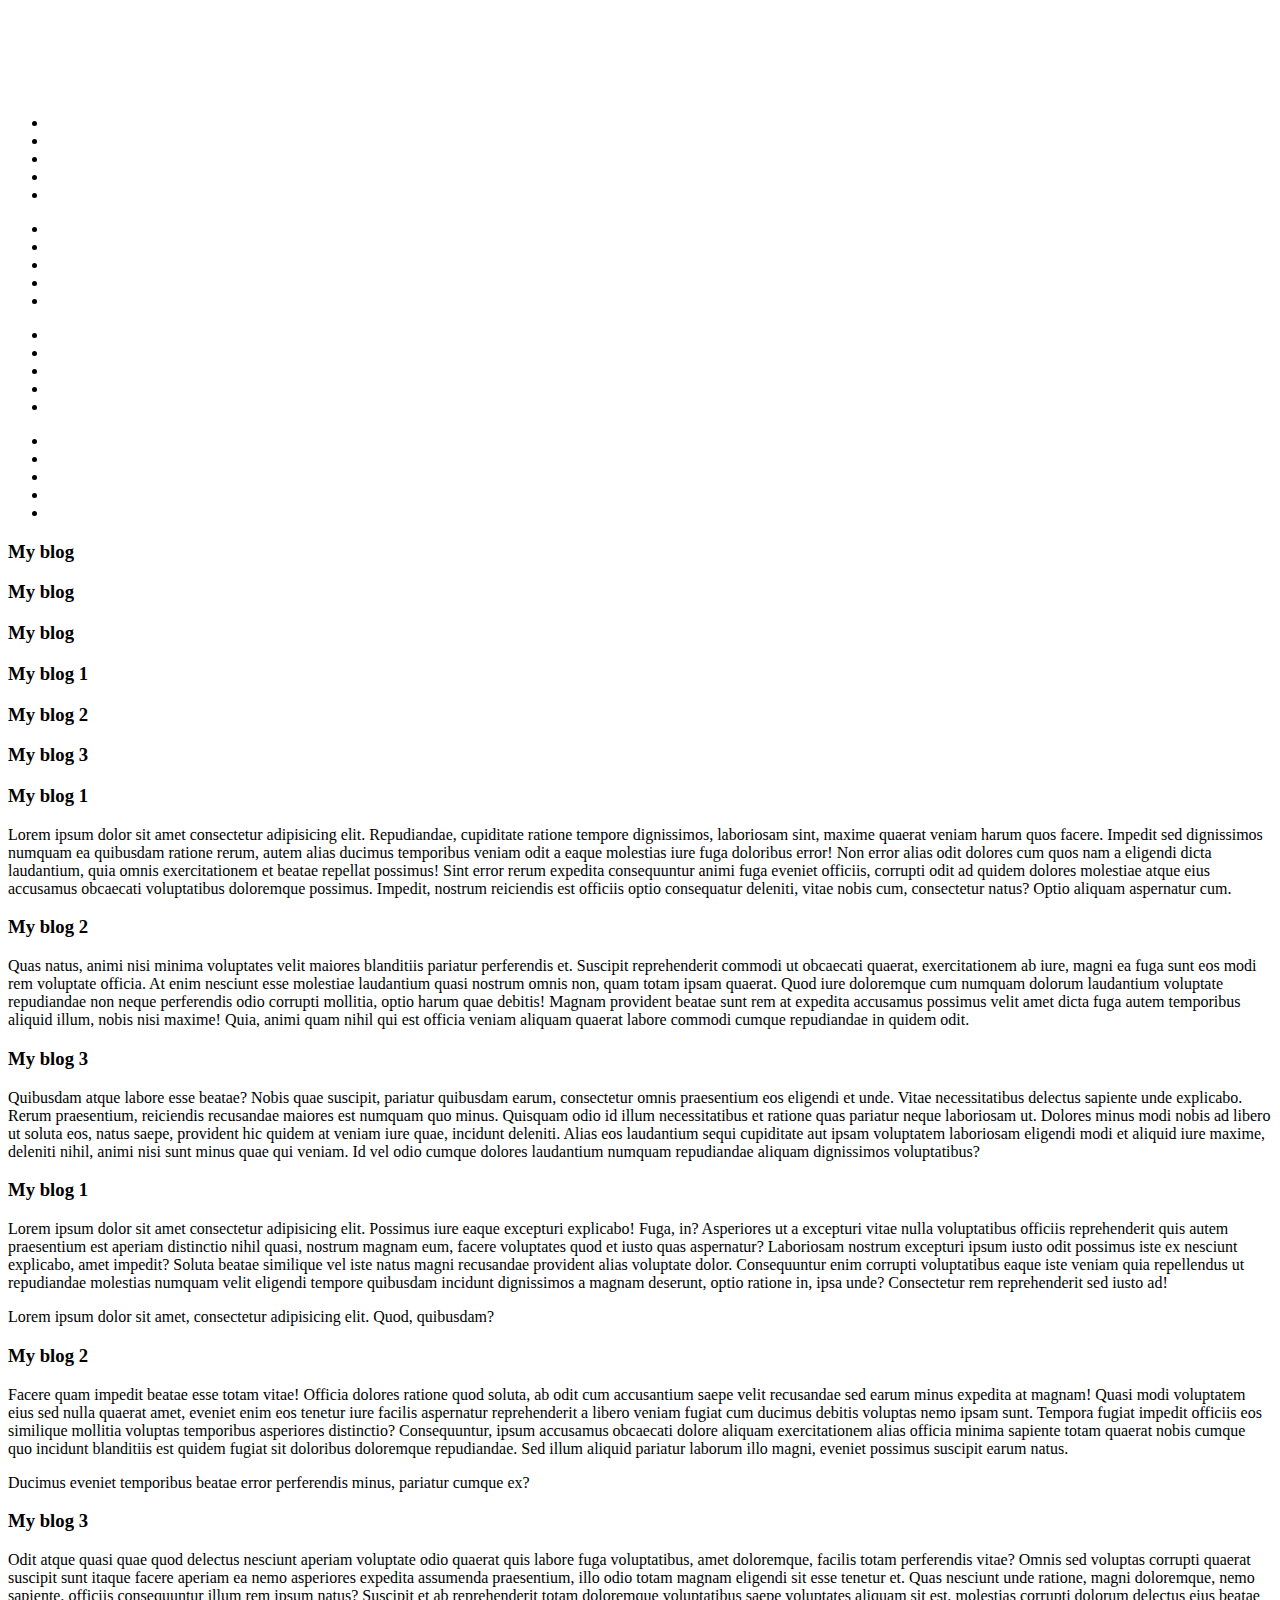
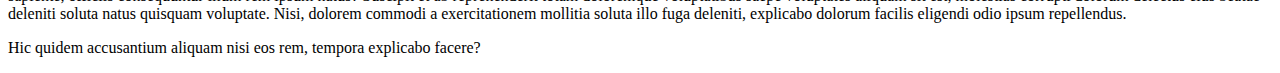
<file: emmet.html>
<!DOCTYPE html>
<html lang="en">
<head>
    <meta charset="UTF-8">
    <meta name="viewport" content="width=device-width, initial-scale=1.0">
    <title>Document</title>
</head>
<body>
    
</body>
</html>
<!-- li*5 -->
<li></li>
<li></li>
<li></li>
<li></li>
<li></li>

<!-- ul>li*5 -->
<ul>
    <li></li>
    <li></li>
    <li></li>
    <li></li>
    <li></li>
</ul>
<!-- ul>li*5>a -->
<ul>
    <li><a href=""></a></li>
    <li><a href=""></a></li>
    <li><a href=""></a></li>
    <li><a href=""></a></li>
    <li><a href=""></a></li>
</ul>
<!-- ul.dropdown -->
<ul class="dropdown"></ul>

<!-- ul.dropdown#user -->
<ul class="dropdown" id="user"></ul>

<!-- ul.dropdown#user>li*5.item -->
<!-- ul.dropdown#user>li.item*5 -->
<ul class="dropdown" id="user">
    <li class="item"></li>
    <li class="item"></li>
    <li class="item"></li>
    <li class="item"></li>
    <li class="item"></li>
</ul>

<!-- ul.dropdown#user>li.item*5>a.menuItem -->
<ul class="dropdown" id="user">
    <li class="item"><a href="" class="menuItem"></a></li>
    <li class="item"><a href="" class="menuItem"></a></li>
    <li class="item"><a href="" class="menuItem"></a></li>
    <li class="item"><a href="" class="menuItem"></a></li>
    <li class="item"><a href="" class="menuItem"></a></li>
</ul>


<!-- main>article.blog*3>h3 -->
<main>
    <article class="blog">
        <h3></h3>
    </article>
    <article class="blog">
        <h3></h3>
    </article>
    <article class="blog">
        <h3></h3>
    </article>
</main>
<!-- main>article.blog*3>h3{My blog} -->
<main>
    <article class="blog">
        <h3>My blog</h3>
    </article>
    <article class="blog">
        <h3>My blog</h3>
    </article>
    <article class="blog">
        <h3>My blog</h3>
    </article>
</main>
<!-- main>article.blog*3>h3{My blog $} -->
<main>
    <article class="blog">
        <h3>My blog 1</h3>
    </article>
    <article class="blog">
        <h3>My blog 2</h3>
    </article>
    <article class="blog">
        <h3>My blog 3</h3>
    </article>
</main>


<!-- main>article.blog*3>h3{My blog $}+p>lorem100 -->
<main>
    <article class="blog">
        <h3>My blog 1</h3>
        <p>Lorem ipsum dolor sit amet consectetur adipisicing elit. Repudiandae, cupiditate ratione tempore dignissimos, laboriosam sint, maxime quaerat veniam harum quos facere. Impedit sed dignissimos numquam ea quibusdam ratione rerum, autem alias ducimus temporibus veniam odit a eaque molestias iure fuga doloribus error! Non error alias odit dolores cum quos nam a eligendi dicta laudantium, quia omnis exercitationem et beatae repellat possimus! Sint error rerum expedita consequuntur animi fuga eveniet officiis, corrupti odit ad quidem dolores molestiae atque eius accusamus obcaecati voluptatibus doloremque possimus. Impedit, nostrum reiciendis est officiis optio consequatur deleniti, vitae nobis cum, consectetur natus? Optio aliquam aspernatur cum.</p>
    </article>
    <article class="blog">
        <h3>My blog 2</h3>
        <p>Quas natus, animi nisi minima voluptates velit maiores blanditiis pariatur perferendis et. Suscipit reprehenderit commodi ut obcaecati quaerat, exercitationem ab iure, magni ea fuga sunt eos modi rem voluptate officia. At enim nesciunt esse molestiae laudantium quasi nostrum omnis non, quam totam ipsam quaerat. Quod iure doloremque cum numquam dolorum laudantium voluptate repudiandae non neque perferendis odio corrupti mollitia, optio harum quae debitis! Magnam provident beatae sunt rem at expedita accusamus possimus velit amet dicta fuga autem temporibus aliquid illum, nobis nisi maxime! Quia, animi quam nihil qui est officia veniam aliquam quaerat labore commodi cumque repudiandae in quidem odit.</p>
    </article>
    <article class="blog">
        <h3>My blog 3</h3>
        <p>Quibusdam atque labore esse beatae? Nobis quae suscipit, pariatur quibusdam earum, consectetur omnis praesentium eos eligendi et unde. Vitae necessitatibus delectus sapiente unde explicabo. Rerum praesentium, reiciendis recusandae maiores est numquam quo minus. Quisquam odio id illum necessitatibus et ratione quas pariatur neque laboriosam ut. Dolores minus modi nobis ad libero ut soluta eos, natus saepe, provident hic quidem at veniam iure quae, incidunt deleniti. Alias eos laudantium sequi cupiditate aut ipsam voluptatem laboriosam eligendi modi et aliquid iure maxime, deleniti nihil, animi nisi sunt minus quae qui veniam. Id vel odio cumque dolores laudantium numquam repudiandae aliquam dignissimos voluptatibus?</p>
    </article>
</main>

<!-- main>article.blog*3>h3{My blog $}+p>lorem100^p>lorem10 -->

<main>
    <article class="blog">
        <h3>My blog 1</h3>
        <p>Lorem ipsum dolor sit amet consectetur adipisicing elit. Possimus iure eaque excepturi explicabo! Fuga, in? Asperiores ut a excepturi vitae nulla voluptatibus officiis reprehenderit quis autem praesentium est aperiam distinctio nihil quasi, nostrum magnam eum, facere voluptates quod et iusto quas aspernatur? Laboriosam nostrum excepturi ipsum iusto odit possimus iste ex nesciunt explicabo, amet impedit? Soluta beatae similique vel iste natus magni recusandae provident alias voluptate dolor. Consequuntur enim corrupti voluptatibus eaque iste veniam quia repellendus ut repudiandae molestias numquam velit eligendi tempore quibusdam incidunt dignissimos a magnam deserunt, optio ratione in, ipsa unde? Consectetur rem reprehenderit sed iusto ad!</p>
        <p>Lorem ipsum dolor sit amet, consectetur adipisicing elit. Quod, quibusdam?</p>
    </article>
    <article class="blog">
        <h3>My blog 2</h3>
        <p>Facere quam impedit beatae esse totam vitae! Officia dolores ratione quod soluta, ab odit cum accusantium saepe velit recusandae sed earum minus expedita at magnam! Quasi modi voluptatem eius sed nulla quaerat amet, eveniet enim eos tenetur iure facilis aspernatur reprehenderit a libero veniam fugiat cum ducimus debitis voluptas nemo ipsam sunt. Tempora fugiat impedit officiis eos similique mollitia voluptas temporibus asperiores distinctio? Consequuntur, ipsum accusamus obcaecati dolore aliquam exercitationem alias officia minima sapiente totam quaerat nobis cumque quo incidunt blanditiis est quidem fugiat sit doloribus doloremque repudiandae. Sed illum aliquid pariatur laborum illo magni, eveniet possimus suscipit earum natus.</p>
        <p>Ducimus eveniet temporibus beatae error perferendis minus, pariatur cumque ex?</p>
    </article>
    <article class="blog">
        <h3>My blog 3</h3>
        <p>Odit atque quasi quae quod delectus nesciunt aperiam voluptate odio quaerat quis labore fuga voluptatibus, amet doloremque, facilis totam perferendis vitae? Omnis sed voluptas corrupti quaerat suscipit sunt itaque facere aperiam ea nemo asperiores expedita assumenda praesentium, illo odio totam magnam eligendi sit esse tenetur et. Quas nesciunt unde ratione, magni doloremque, nemo sapiente, officiis consequuntur illum rem ipsum natus? Suscipit et ab reprehenderit totam doloremque voluptatibus saepe voluptates aliquam sit est, molestias corrupti dolorum delectus eius beatae deleniti soluta natus quisquam voluptate. Nisi, dolorem commodi a exercitationem mollitia soluta illo fuga deleniti, explicabo dolorum facilis eligendi odio ipsum repellendus.</p>
        <p>Hic quidem accusantium aliquam nisi eos rem, tempora explicabo facere?</p>
    </article>
</main>
</file>
